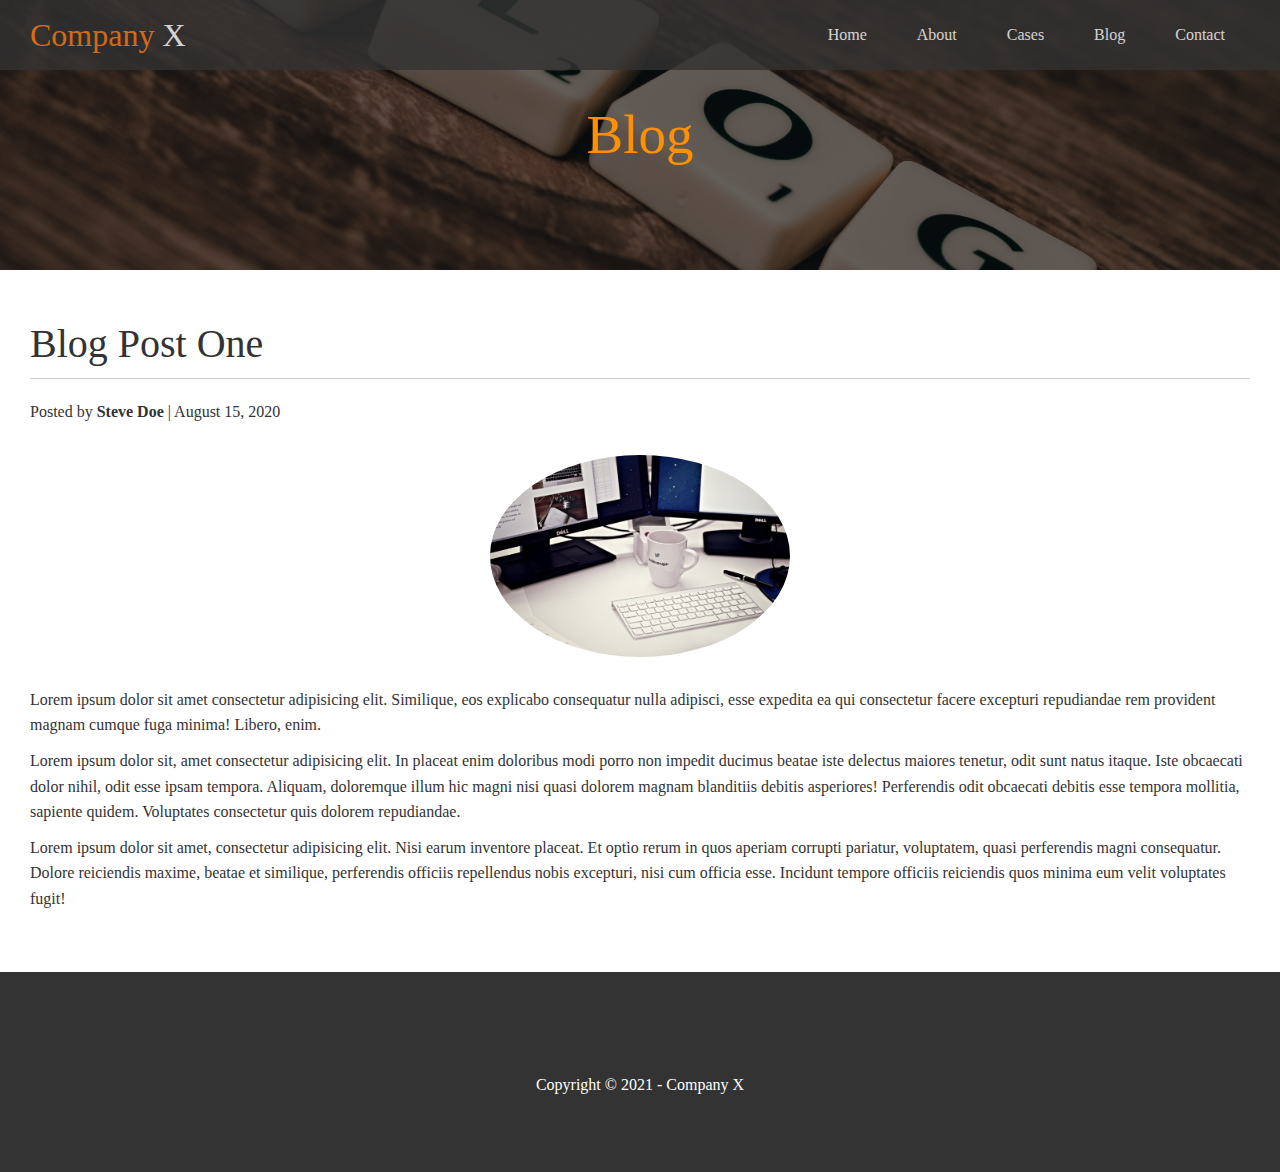
<file: post.html>
<!DOCTYPE html>
<html lang="en">
<head>
    <meta charset="UTF-8">
    <meta http-equiv="X-UA-Compatible" content="IE=edge">
    <meta name="viewport" content="width=device-width, initial-scale=1.0">
    <link rel="stylesheet" href="https://cdnjs.cloudflare.com/ajax/libs/font-awesome/5.15.2/css/all.min.css" integrity="sha512-HK5fgLBL+xu6dm/Ii3z4xhlSUyZgTT9tuc/hSrtw6uzJOvgRr2a9jyxxT1ely+B+xFAmJKVSTbpM/CuL7qxO8w==" crossorigin="anonymous" />
    <link rel="stylesheet" href="css/utilities.css">
    <link rel="stylesheet" href="css/style.css">
    <title>Post One</title>
</head>
<body id="home">
<header class="hero blog">
<div class="navbar" id="navbar">
    <h1 class="logo">
        <span class="text-primary"><i class="fas fa-leaf"></i> Company</span> X
    </h1>
    <nav>
        <ul>

        <li><a href="index.html">Home</a></li>
        <li><a href="index.html#about">About</a></li>
        <li><a href="index.html#cases">Cases</a></li>
        <li><a href="index.html#blog">Blog</a></li>
        <li><a href="index.html#contact">Contact</a></li>

    </ul>

    </nav>
</div>
<div class="content">
    <h1>Blog</h1>
</div>
</header>
<main>
    <section class="post">
        <h2>Blog Post One</h2>
        <p class="meta">
            <i class="fas fa-user" ></i> Posted by <strong>Steve Doe</strong> | August 15, 2020
        </p>

<img src="images/blog1.jpg" alt="">        
        <p>Lorem ipsum dolor sit amet consectetur adipisicing elit. Similique, eos explicabo consequatur nulla adipisci, esse expedita ea qui consectetur facere excepturi repudiandae rem provident magnam cumque fuga minima! Libero, enim.</p>
        <p>Lorem ipsum dolor sit, amet consectetur adipisicing elit. In placeat enim doloribus modi porro non impedit ducimus beatae iste delectus maiores tenetur, odit sunt natus itaque. Iste obcaecati dolor nihil, odit esse ipsam tempora. Aliquam, doloremque illum hic magni nisi quasi dolorem magnam blanditiis debitis asperiores! Perferendis odit obcaecati debitis esse tempora mollitia, sapiente quidem. Voluptates consectetur quis dolorem repudiandae.</p>
        <p>Lorem ipsum dolor sit amet, consectetur adipisicing elit. Nisi earum inventore placeat. Et optio rerum in quos aperiam corrupti pariatur, voluptatem, quasi perferendis magni consequatur. Dolore reiciendis maxime, beatae et similique, perferendis officiis repellendus nobis excepturi, nisi cum officia esse. Incidunt tempore officiis reiciendis quos minima eum velit voluptates fugit!</p>

    </section>
</main>

<footer class="footer bg-dark">
    <div class="social">
        <a href="#"><class class="fab fa-facebook fa-2x"></class></a>
        <a href="#"><i class="fab fa-twitter fa-2x"></i></a>
        <a href="#"><i class="fab fa-youtube fa-2x"></i></a>
        <a href="#"><i class="fab fa-linkedin fa-2x"></i></a>

    </div>
    <p>Copyright &copy; 2021 - Company X</p>
</footer>
</body>
</html>
</file>
<file: css/utilities.css>
.text-primary {
  color: #fd7f17;
}

.text-secondary {
  color: #02d01e;
}

.btn {
  cursor: pointer;
  display: inline-block;
  padding: 10px 30px;
  color: white;
  background-color: #76f500;
  border: none;
  border-radius: 5px;
  opacity: 0.8;
}

.btn:hover {
  opacity: 0.7;
}

.btn-primary {
  background: #fd7f17;
  color: white;
}

.btn-secondary,
.bg-secondary {
  background: #0284d0;
  color: white;
}

.btn-dark,
.bg-dark {
  background: #333;
  color: white;
}

.btn-light,
.bg-light {
  background: #f4f4f4;
  color: #333;
}

.btn-outline {
  background: transparent;
  border: 1px solid white;
}

.flex-items {
  display: flex;
  text-align: center;
  justify-content: center;
  height: 100%;
}

.flex-items > div {
  padding: 20px;
}

.flex-columns .row {
  display: flex;
  flex-direction: row;
  flex-wrap: wrap;
  width: 100%;
}

.flex-columns.flex-reverse .row {
  flex-direction: row-reverse;
}
.flex-columns .column {
  display: flex;
  flex-direction: column;
  flex-basis: 100%;
  flex: 1;
}

.flex-columns .column .column-1,
.flex-columns .column .column-2 {
  height: 100%;
}

.bg-primary {
  background: #fd7f17;
  color: white;
}

.flex-columns img {
  width: 100%;
  height: 100%;
  object-fit: cover;
}

.flex-columns .column-2 {
  display: flex;
  flex-direction: column;
  align-items: flex-start;
  justify-content: center;
  padding: 30px;
}

.flex-columns h2 {
  font-size: 40px;
  font-weight: 100;
}

.flex-columns h4 {
  margin-bottom: 10px;
}

.flex-columns p {
  margin: 20px 0;
}

.section-header {
  padding: 30px;
  display: flex;
  flex-direction: column;
  align-items: center;
  justify-content: center;
  text-align: center;
}

.section-header h2 {
  font-size: 40px;
  margin: 20px 0;
}

.section-padding {
  padding: 20px 20px 40px;
}

.flex-grid .row {
  display: flex;
  flex-wrap: wrap;
  padding: 0 4px;
}

.flex-grid .column {
  flex: 25%;
  max-width: 25%;
  padding: 0 4px;
}

/* .flex-grid .row .column img {
  height: 50%;
} */
</file>
<file: css/style.css>
@import url('https://fonts.googleapis.com/css2?family=Noto+Sans+JP&display=swap');

* {
  box-sizing: border-box;
  margin: 0;
  padding: 0;
}

body {
  font-family: Open sans-serif;
  background: white;
  color: #333;
  line-height: 1.6;
}

ul {
  list-style: none;
}

a {
  color: #333;
  text-decoration: none;
}

h1,
h2 {
  font-weight: 300;
  line-height: 1.2;
}
#text-mainpg span {
  opacity: 0.5;
}

p {
  margin: 10px 0;
}

img {
  width: 100%;
}

.navbar {
  display: flex;
  align-items: center;
  justify-content: space-between;
  background-color: #333;
  color: #fff;
  opacity: 0.8;
  width: 100%;
  height: 70px;
  position: fixed;
  top: 0px;
  padding: 0 30px;
  transition: 0.5s;
}

.navbar.top {
  background: transparent;
}

.navbar a {
  color: white;
  padding: 10px 20px;
  margin: 0 5px;
}

.navbar a:hover {
  border-bottom: #28a745 2px solid;
}
.navbar ul {
  display: flex;
}

.navbar .logo {
  font-weight: 400;
}

.hero {
  background: url('https://www.hakaimagazine.com/wp-content/uploads/header-wind-turbines.jpg')
    no-repeat center center/cover;
  height: 100vh;
  position: relative;
  color: rgb(255, 145, 0);
}

.hero .content {
  display: flex;
  flex-direction: column;
  align-items: center;
  justify-content: center;
  text-align: center;
  height: 100%;
  padding: 0 20px;
}

.hero .content h1 {
  font-size: 55px;
}

.hero .content p {
  font-size: 23px;
  max-width: 600px;
  margin: 20px 0 30px;
}

.hero::before {
  content: '';
  position: absolute;
  top: 0;
  left: 0;
  width: 100%;
  height: 100%;
  background: rgba(0, 0, 0, 0.6);
}

.hero * {
  z-index: 10;
}

.hero.blog {
  background: url('../images/blog.jpg') no-repeat center center/cover;
  height: 30vh;
}

.icons {
  padding: 30px;
}

.icons h3 {
  font-weight: bold;
  margin-bottom: 15px;
}

.icons i {
  background-color: green;
  color: white;
  padding: 1rem;
  border-radius: 50%;
  margin-bottom: 15px;
}

.cases img:hover {
  opacity: 0.7;
}

.team img {
  border-radius: 50%;
}

.callback-form {
  width: 100%;
  padding: 20px 0;
}

.callback-form label {
  display: block;
  margin-bottom: 5px;
}

.callback-form .form-control {
  margin-bottom: 15px;
}

.callback-form input {
  width: 100%;
  padding: 4px;
  height: 40px;
  border: #f5f5f5 1px solid;
}
.callback-form input:focus {
  outline-color: green;
}

.callback-form .btn {
  padding: 12px 0;
  margin-top: 20px;
}

.footer {
  display: flex;
  flex-direction: column;
  align-items: center;
  justify-content: center;
  text-align: center;
  height: 200px;
}

.footer a {
  color: white;
}

.footer a:hover {
  color: green;
}

.footer .social > * {
  margin-right: 30px;
}

#case1,
#case2,
#case3,
#case4,
#case5,
#case6,
#case7,
#case8 {
  height: 260px;
  object-fit: cover;
}

.column .column-2 .btn {
  border: 1px solid white;
}

.post {
  padding: 50px 30px;
}

.post h2 {
  font-size: 40px;
  margin-bottom: 20px;
  padding-bottom: 10px;
  border-bottom: #ccc solid 1px;
}

.post .meta {
  margin-bottom: 30px;
}

.post img {
  width: 300px;
  border-radius: 50%;
  display: block;
  margin: 0 auto 30px;
}

@media (max-width: 768px) {
  .navbar {
    flex-direction: column;
    height: 120px;
    padding: 20px;
  }
  .navbar a {
    padding: 10px 10px;
    margin: 0 3px;
  }
  .flex-items {
    flex-direction: column;
  }

  .flex-columns .column,
  .flex-grid .column {
    flex: 100%;
    max-width: 100%;
  }

  .team img {
    width: 70%;
  }

  .column .column-2 {
    text-align: center;
  }
  .titlepar {
    margin: 0 auto;
    padding-bottom: 25px;
  }
  .column .btn {
    margin: 0 auto;
  }
}
</file>
